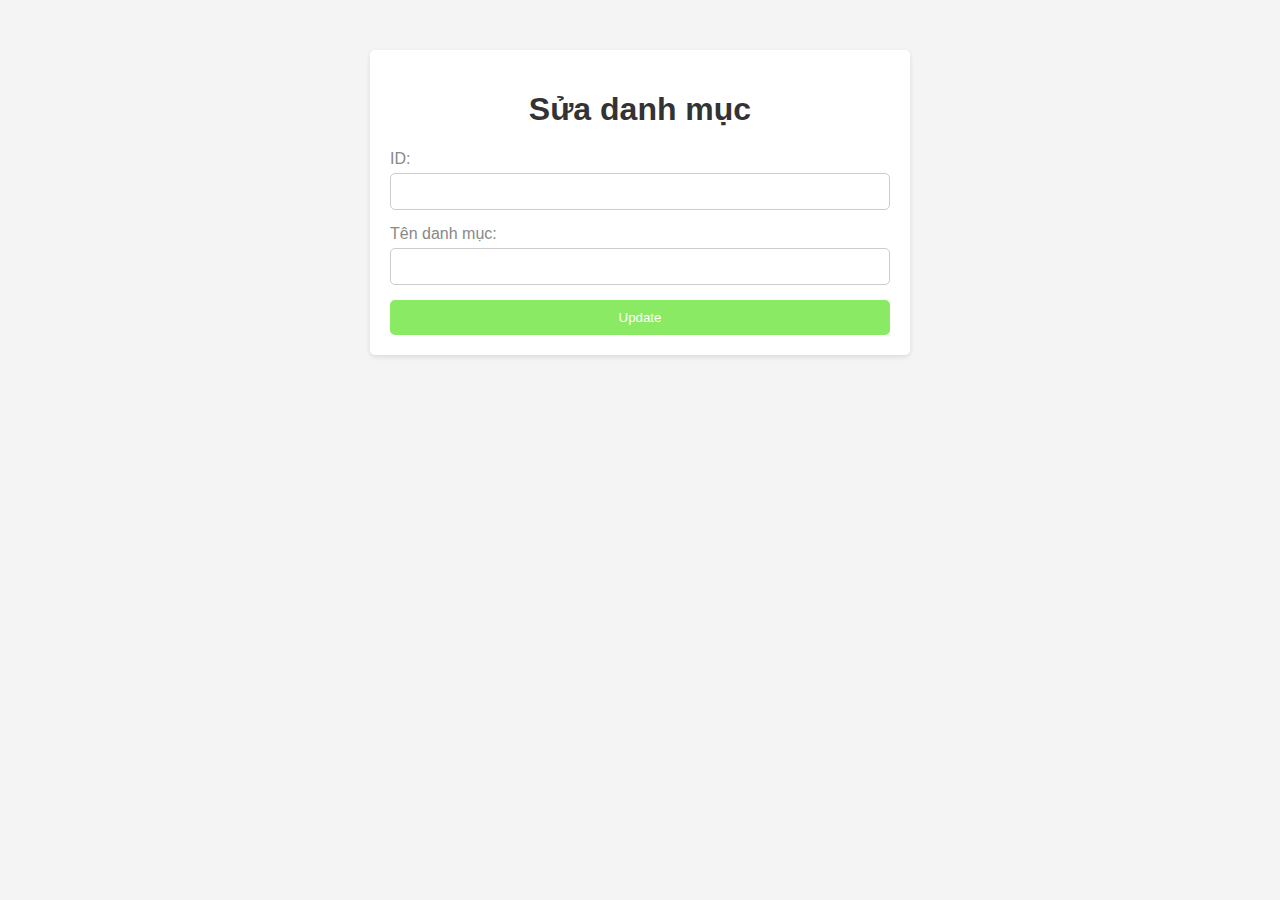
<file: src/main/webapp/WEB-INF/views/updateCatalog.html>
<!DOCTYPE html>
<html xmlns:th="http://www.thymeleaf.org">
<head>
  <meta charset="UTF-8">
  <title>Thêm mới sản phẩm</title>
  <style>
    body {
      font-family: Arial, sans-serif;
      background-color: #f4f4f4;
      margin: 0;
      padding: 0;
    }

    .container {
      max-width: 500px;
      margin: 50px auto;
      background-color: #fff;
      border-radius: 5px;
      box-shadow: 0 2px 5px rgba(0, 0, 0, 0.1);
      padding: 20px;
    }

    h1 {
      color: #333;
      text-align: center;
    }

    form {
      margin-top: 20px;
    }

    label {
      display: block;
      margin-bottom: 5px;
      color: #888;
    }

    input[type="text"],
    input[type="number"],
    input[type="file"],
    textarea {
      width: 100%;
      padding: 10px;
      border: 1px solid #ccc;
      border-radius: 5px;
      box-sizing: border-box;
      margin-bottom: 15px;
    }

    textarea {
      height: 100px;
    }

    button[type="submit"] {
      background-color: #8aea64;
      color: #fff;
      padding: 10px 15px;
      border: none;
      border-radius: 5px;
      cursor: pointer;
      width: 100%;
    }

    button[type="submit"]:hover {
      background-color: #45a049;
    }
  </style>
</head>
<body>
<div class="container">
  <h1>Sửa danh mục</h1>
  <form action="/catalogController/update" method="post" enctype="multipart/form-data" th:object="${catalog}">
    <label for="id" disabled >ID:</label>
    <input type="text" readonly="readonly" id="id" th:field="*{id}" name="id" >

    <label for="name">Tên danh mục:</label>
    <input type="text" id="name" name="file" th:field="*{name}" required>

    <button type="submit">Update</button>
  </form>
</div>
</body>
</html>
</file>
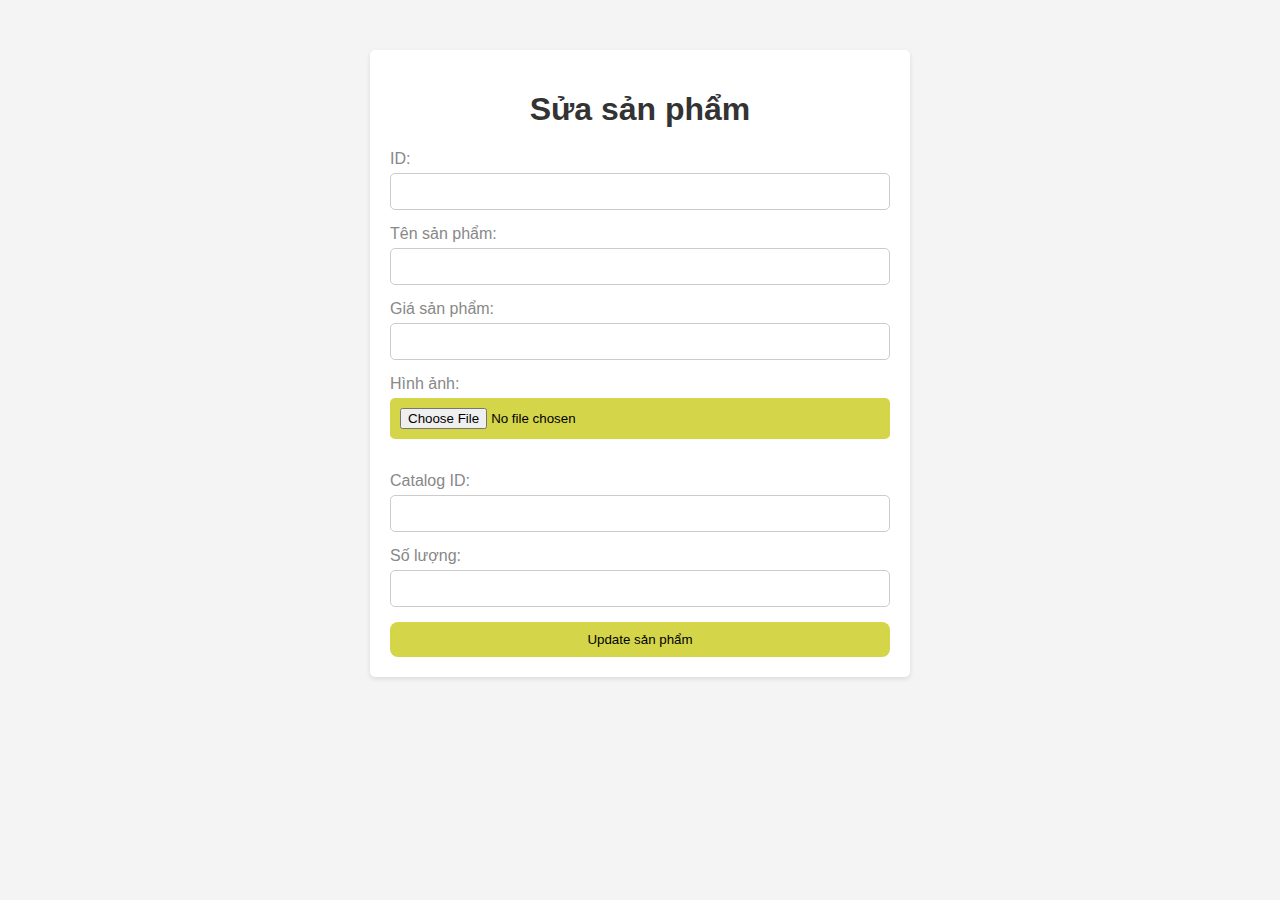
<file: src/main/webapp/WEB-INF/views/updateProduct.html>
<!DOCTYPE html>
<html xmlns:th="http://www.thymeleaf.org">
<head>
  <meta charset="UTF-8">
  <title>Thêm mới sản phẩm</title>
  <style>
    body {
      font-family: Arial, sans-serif;
      background-color: #f4f4f4;
      margin: 0;
      padding: 0;
    }

    .container {
      max-width: 500px;
      margin: 50px auto;
      background-color: #fff;
      border-radius: 5px;
      box-shadow: 0 2px 5px rgba(0, 0, 0, 0.1);
      padding: 20px;
    }

    h1 {
      color: #333;
      text-align: center;
    }

    form {
      margin-top: 20px;
    }

    label {
      display: block;
      margin-bottom: 5px;
      color: #888;
    }

    input[type="text"],
    input[type="number"],
    input[type="file"],
    textarea {
      width: 100%;
      padding: 10px;
      border: 1px solid #ccc;
      border-radius: 5px;
      box-sizing: border-box;
      margin-bottom: 15px;
    }

    textarea {
      height: 100px;
    }

    button[type="submit"] {
      background-color: #4CAF50;
      color: #fff;
      padding: 10px 15px;
      border: none;
      border-radius: 5px;
      cursor: pointer;
      width: 100%;
    }

    button[type="submit"]:hover {
      background-color: #45a049;
    }
  </style>
</head>
<body>
<div class="container">
  <h1>Sửa sản phẩm</h1>
  <form action="/productController/update" method="post" enctype="multipart/form-data" th:object="${product}">
    <label for="id" disabled >ID:</label>
    <input type="text" readonly="readonly" id="id" th:field="*{id}" name="id" >

    <label for="name">Tên sản phẩm:</label>
    <input type="text" id="name" name="file" th:field="*{name}" required>

    <label for="price">Giá sản phẩm:</label>
    <input type="number" th:field="*{price}" id="price" name="price" required>

    <label>Hình ảnh:</label>
    <input type="file" name="file" style="background: #d5d54a;border: none;border-radius: 5px">
    <img th:src="${'/images/' + product.image}" style="width: 80px">

    <label for="catalogId">Catalog ID:</label>
    <input type="text" id="catalogId" th:field="*{catalogId}" th:value="${product.getCatalogId()}" name="catalogId" required>

    <label for="quantity">Số lượng:</label>
    <input type="number" id="quantity" th:field="*{quantity}" th:value="${product.getQuantity()}" name="quantity" required>

    <button type="submit" style="background: #d5d54a;border: none;border-radius: 8px;color:black">Update sản phẩm</button>
  </form>
</div>
</body>
</html>
</file>
